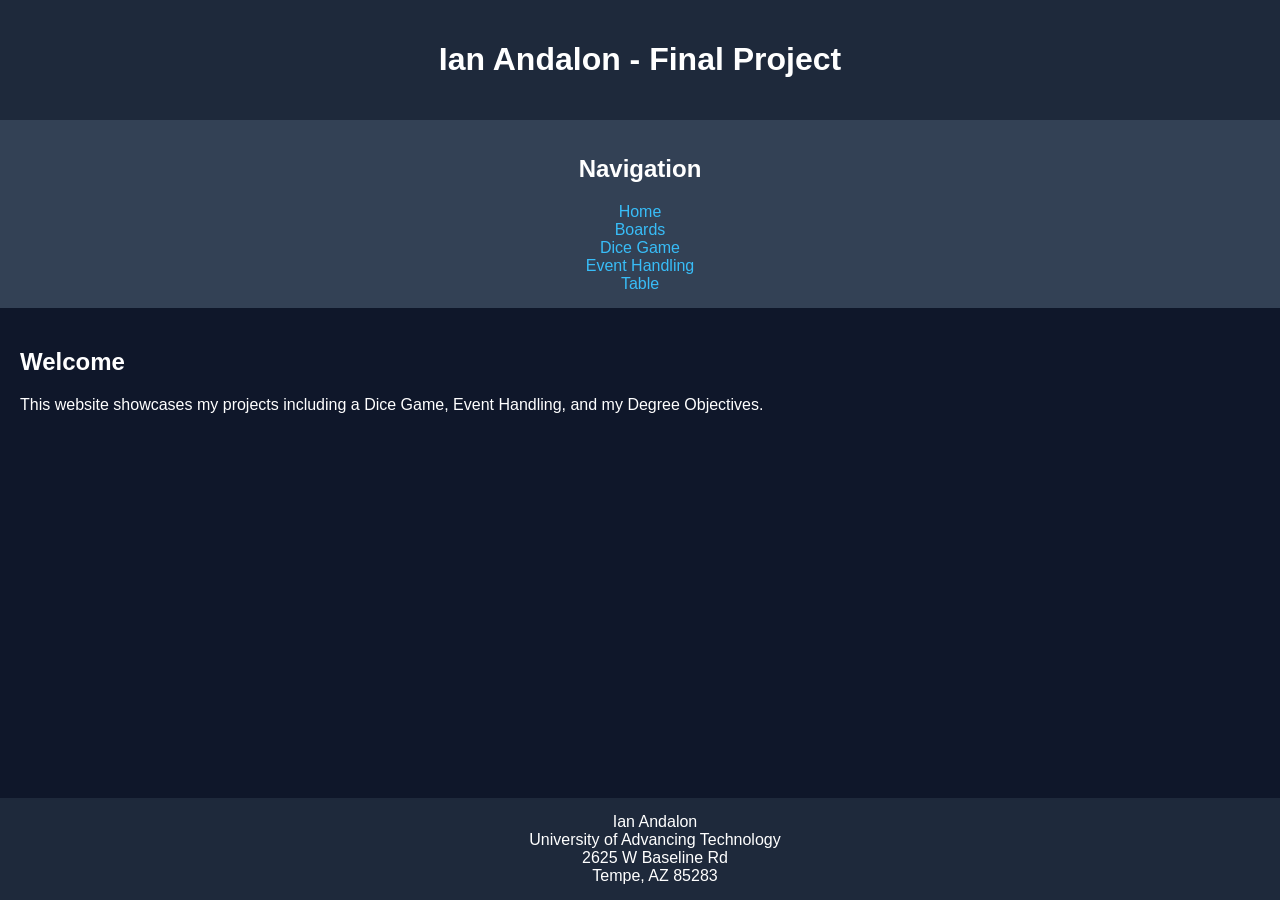
<file: index.html>
<!DOCTYPE html>
<html lang="en">
<head>
    <meta charset="UTF-8">
    <title>Ian's Final Project</title>
    <link rel="stylesheet" href="styles.css">
</head>

<body>

<header>
    <h1>Ian Andalon - Final Project</h1>
</header>

<nav>
    <h2>Navigation</h2>
    <a href="./index.html">Home</a><br>
    <a href="./boards.html">Boards</a><br>
    <a href="./dice.html">Dice Game</a><br>
    <a href="./event.html">Event Handling</a><br>
    <a href="./table.html">Table</a><br>
</nav>

<main>
    <h2>Welcome</h2>
    <p>This website showcases my projects including a Dice Game, Event Handling, and my Degree Objectives.</p>
</main>

<footer>
    Ian Andalon<br>
    University of Advancing Technology<br>
    2625 W Baseline Rd<br>
    Tempe, AZ 85283<br>
</footer>

</body>
</html>
</file>
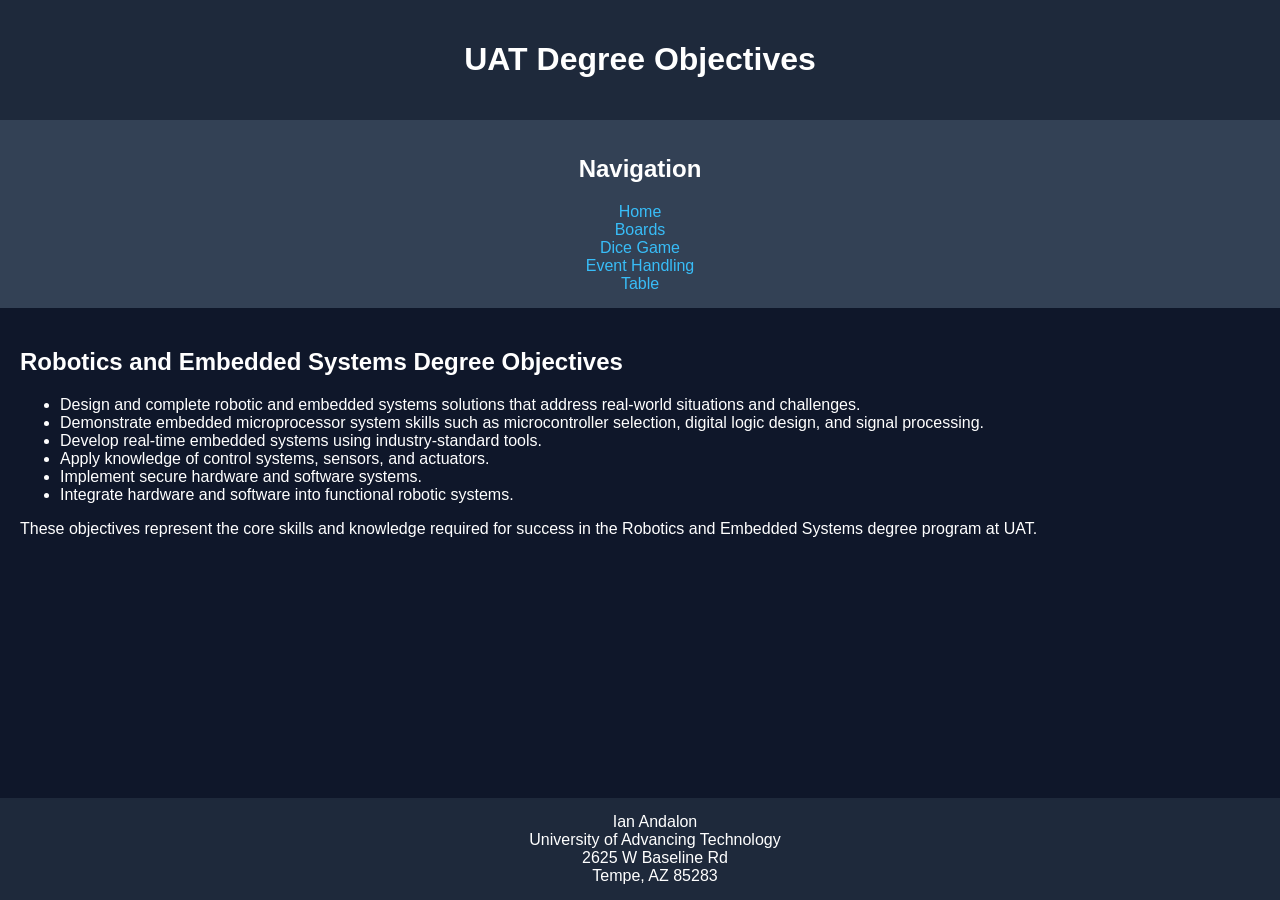
<file: boards.html>
<!DOCTYPE html>
<html lang="en">
<head>
    <meta charset="UTF-8">
    <title>Boards Objectives</title>
    <link rel="stylesheet" href="styles.css">
</head>

<body>

<header>
    <h1>UAT Degree Objectives</h1>
</header>

<nav>
    <h2>Navigation</h2>
    <a href="./index.html">Home</a><br>
    <a href="./boards.html">Boards</a><br>
    <a href="./dice.html">Dice Game</a><br>
    <a href="./event.html">Event Handling</a><br>
    <a href="./table.html">Table</a><br>
</nav>

<main>
    <h2>Robotics and Embedded Systems Degree Objectives</h2>

    <ul>
        <li>Design and complete robotic and embedded systems solutions that address real-world situations and challenges.</li>
        <li>Demonstrate embedded microprocessor system skills such as microcontroller selection, digital logic design, and signal processing.</li>
        <li>Develop real-time embedded systems using industry-standard tools.</li>
        <li>Apply knowledge of control systems, sensors, and actuators.</li>
        <li>Implement secure hardware and software systems.</li>
        <li>Integrate hardware and software into functional robotic systems.</li>
    </ul>

    <p>
        These objectives represent the core skills and knowledge required for success in the Robotics and Embedded Systems degree program at UAT.
    </p>
</main>

<footer>
    Ian Andalon<br>
    University of Advancing Technology<br>
    2625 W Baseline Rd<br>
    Tempe, AZ 85283<br>
</footer>

</body>
</html>
</file>
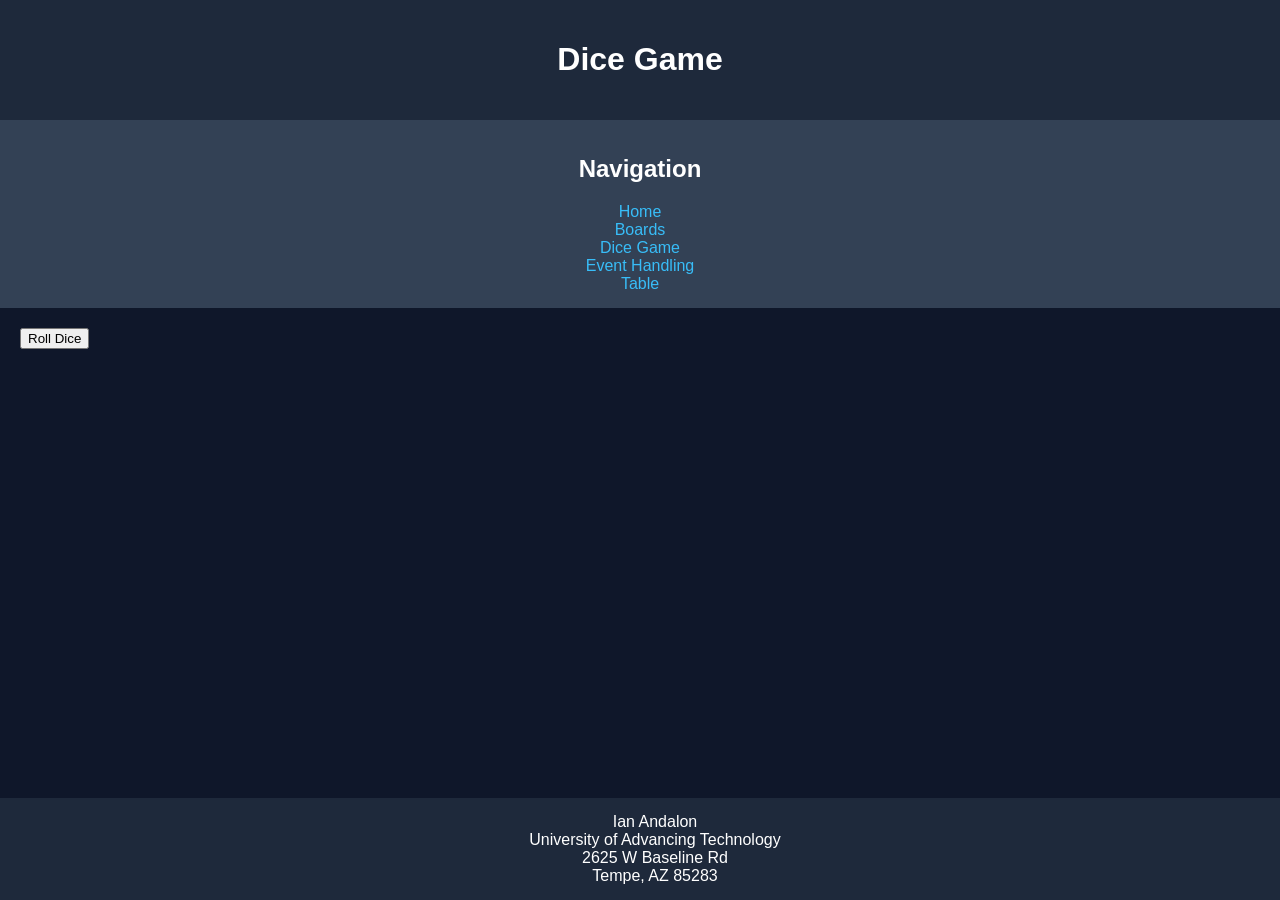
<file: dice.html>
<!DOCTYPE html>
<html lang="en">
<head>
    <meta charset="UTF-8">
    <title>Dice Game</title>
    <link rel="stylesheet" href="styles.css">

    <script>
        function playGame() {
            let die1 = Math.floor(Math.random() * 6) + 1;
            let die2 = Math.floor(Math.random() * 6) + 1;
            let sum = die1 + die2;

            document.getElementById("result").innerHTML =
                "Die 1: " + die1 + "<br>Die 2: " + die2 + "<br>Sum: " + sum;

            if (sum === 7 || sum === 11) {
                document.getElementById("outcome").innerHTML = "You Lose!";
            } else if (die1 === die2 && die1 % 2 === 0) {
                document.getElementById("outcome").innerHTML = "You Win!";
            } else {
                document.getElementById("outcome").innerHTML = "Try Again!";
            }
        }
    </script>
</head>

<body>

<header>
    <h1>Dice Game</h1>
</header>

<nav>
    <h2>Navigation</h2>
    <a href="./index.html">Home</a><br>
    <a href="./boards.html">Boards</a><br>
    <a href="./dice.html">Dice Game</a><br>
    <a href="./event.html">Event Handling</a><br>
    <a href="./table.html">Table</a><br>
</nav>

<main>
    <button onclick="playGame()">Roll Dice</button>
    <p id="result"></p>
    <p id="outcome"></p>
</main>

<footer>
    Ian Andalon<br>
    University of Advancing Technology<br>
    2625 W Baseline Rd<br>
    Tempe, AZ 85283<br>
</footer>

</body>
</html>
</file>
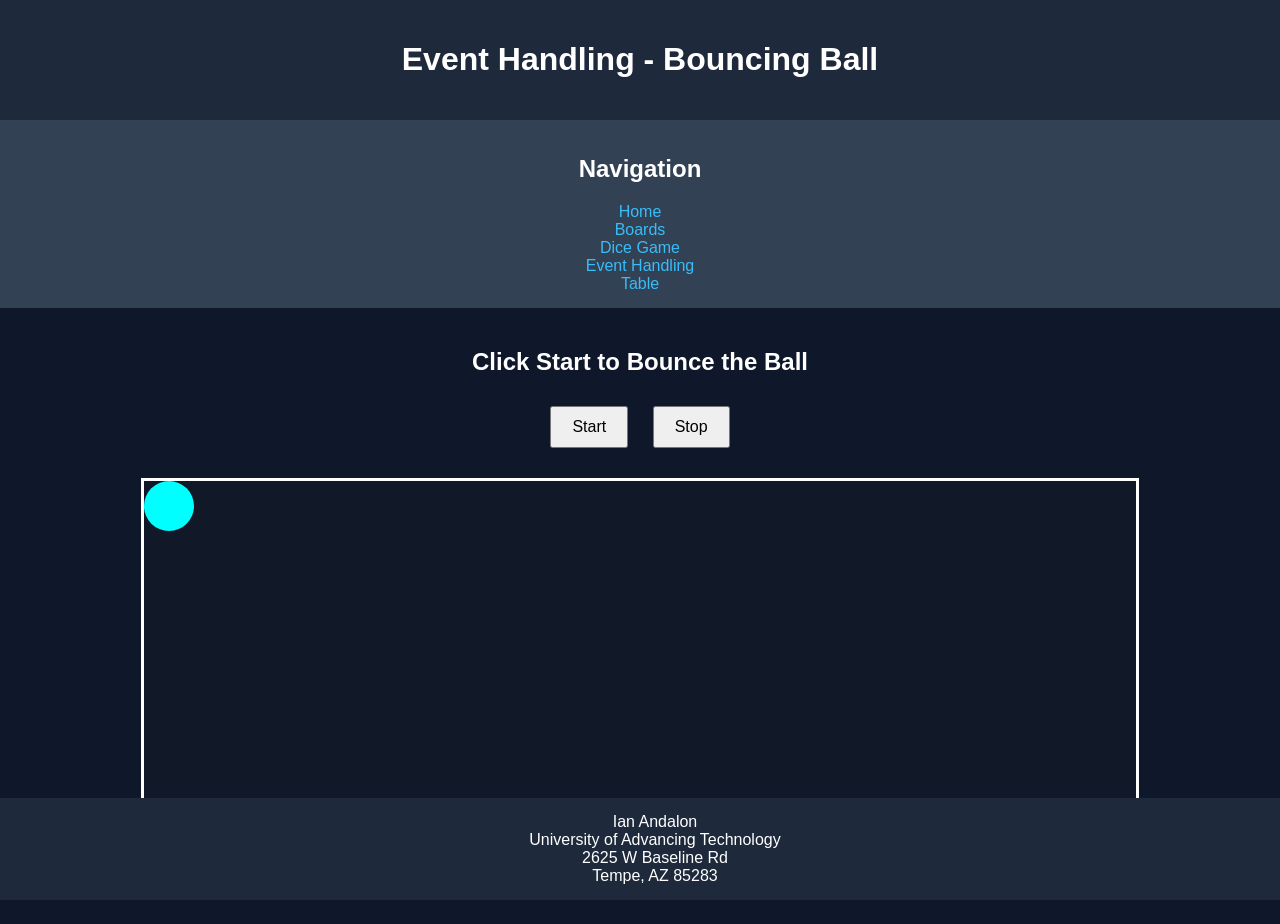
<file: event.html>
<!DOCTYPE html>
<html lang="en">
<head>
    <meta charset="UTF-8">
    <title>Event Handling</title>
    <link rel="stylesheet" href="styles.css">

    <style>
        body {
            text-align: center;
        }

        #container {
            position: relative;
            width: 80%;
            height: 400px;
            margin: 20px auto;
            border: 3px solid white;
            overflow: hidden;
            background-color: #111827;
        }

        #ball {
            width: 50px;
            height: 50px;
            background: cyan;
            border-radius: 50%;
            position: absolute;
            top: 0;
            left: 0;
        }

        button {
            margin: 10px;
            padding: 10px 20px;
            font-size: 16px;
            cursor: pointer;
        }
    </style>
</head>

<body>

<header>
    <h1>Event Handling - Bouncing Ball</h1>
</header>

<nav>
    <h2>Navigation</h2>
    <a href="./index.html">Home</a><br>
    <a href="./boards.html">Boards</a><br>
    <a href="./dice.html">Dice Game</a><br>
    <a href="./event.html">Event Handling</a><br>
    <a href="./table.html">Table</a><br>
</nav>

<main>

    <h2>Click Start to Bounce the Ball</h2>

    <button onclick="startBounce()">Start</button>
    <button onclick="stopBounce()">Stop</button>

    <div id="container">
        <div id="ball"></div>
    </div>

</main>

<footer>
    Ian Andalon<br>
    University of Advancing Technology<br>
    2625 W Baseline Rd<br>
    Tempe, AZ 85283<br>
</footer>

<script>
let interval;
let x = 0;
let y = 0;
let dx = 3;
let dy = 3;

function startBounce() {
    const ball = document.getElementById("ball");
    const container = document.getElementById("container");

    const maxX = container.clientWidth - ball.offsetWidth;
    const maxY = container.clientHeight - ball.offsetHeight;

    clearInterval(interval);

    interval = setInterval(() => {

        x += dx;
        y += dy;

        // bounce off left/right walls
        if (x <= 0 || x >= maxX) {
            dx = -dx;
        }

        // bounce off top/bottom walls
        if (y <= 0 || y >= maxY) {
            dy = -dy;
        }

        ball.style.left = x + "px";
        ball.style.top = y + "px";

    }, 15);
}

function stopBounce() {
    clearInterval(interval);
}
</script>

</body>
</html>
</file>
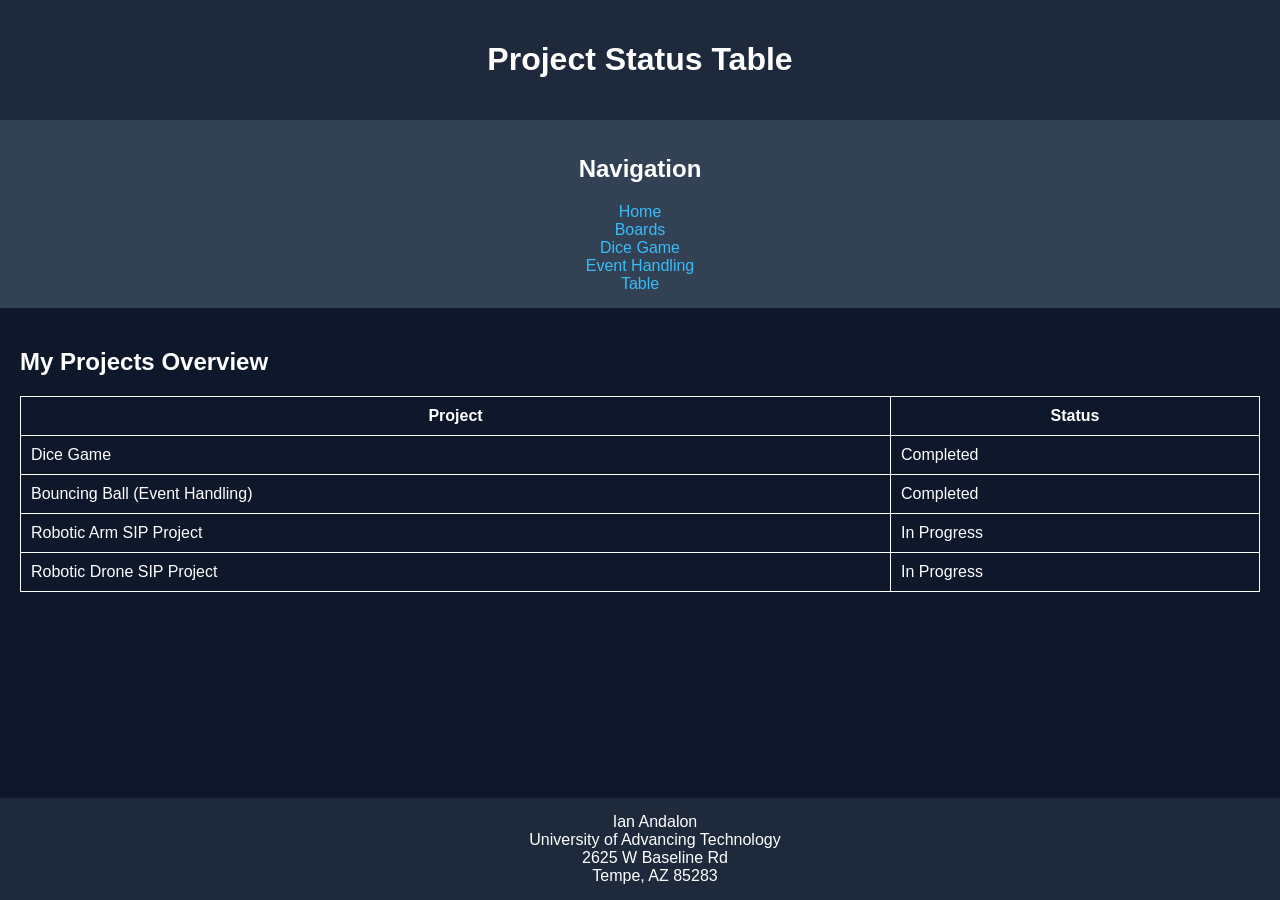
<file: table.html>
<!DOCTYPE html>
<html lang="en">
<head>
    <meta charset="UTF-8">
    <title>Project Table</title>
    <link rel="stylesheet" href="styles.css">
</head>

<body>

<header>
    <h1>Project Status Table</h1>
</header>

<nav>
    <h2>Navigation</h2>
    <a href="./index.html">Home</a><br>
    <a href="./boards.html">Boards</a><br>
    <a href="./dice.html">Dice Game</a><br>
    <a href="./event.html">Event Handling</a><br>
    <a href="./table.html">Table</a><br>
</nav>

<main>

    <h2>My Projects Overview</h2>

    <table>
        <tr>
            <th>Project</th>
            <th>Status</th>
        </tr>

        <tr>
            <td>Dice Game</td>
            <td>Completed</td>
        </tr>

        <tr>
            <td>Bouncing Ball (Event Handling)</td>
            <td>Completed</td>
        </tr>

        <tr>
            <td>Robotic Arm SIP Project</td>
            <td>In Progress</td>
        </tr>

        <tr>
            <td>Robotic Drone SIP Project</td>
            <td>In Progress</td>
        </tr>
    </table>

</main>

<footer>
    Ian Andalon<br>
    University of Advancing Technology<br>
    2625 W Baseline Rd<br>
    Tempe, AZ 85283<br>
</footer>

</body>
</html>
</file>
<file: styles.css>
body {
    font-family: Arial;
    background-color: #0f172a;
    color: white;
    margin: 0;
}

header {
    background-color: #1e293b;
    padding: 20px;
    text-align: center;
}

nav {
    background-color: #334155;
    padding: 15px;
    text-align: center;
}

nav a {
    color: #38bdf8;
    text-decoration: none;
    margin: 5px;
}

nav a:hover {
    color: yellow;
}

main {
    padding: 20px;
}

footer {
    background-color: #1e293b;
    text-align: center;
    padding: 15px;
    position: fixed;
    bottom: 0;
    width: 100%;
}

table {
    width: 100%;
    border-collapse: collapse;
}

th, td {
    border: 1px solid white;
    padding: 10px;
}
</file>
